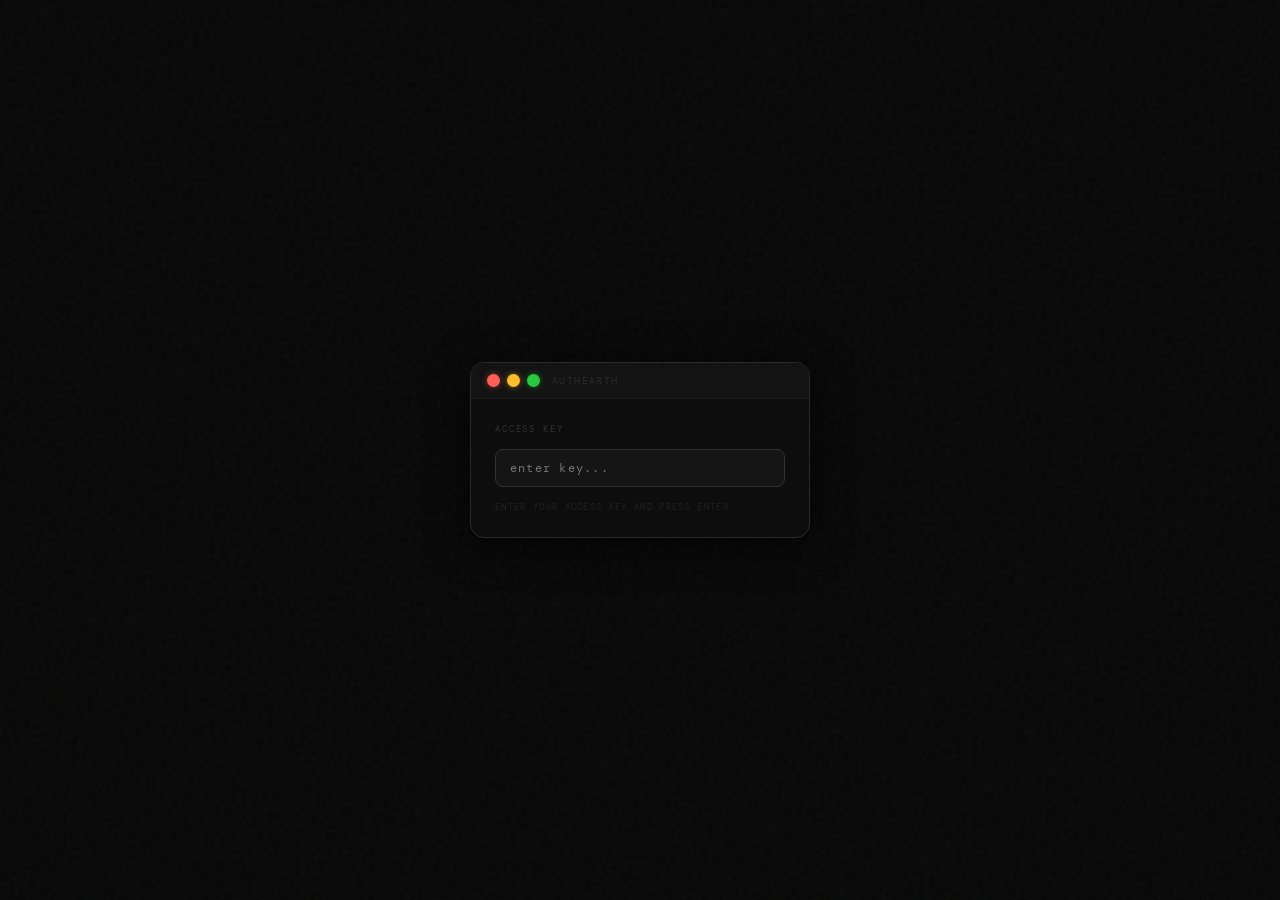
<file: Authearth.html>
<!DOCTYPE html>
<html lang="en">
<head>
  <meta charset="UTF-8"/>
  <meta name="viewport" content="width=device-width, initial-scale=1.0"/>
  <title>jack r — authearth</title>
  <link href="https://fonts.googleapis.com/css2?family=DM+Mono:wght@300;400;500&display=swap" rel="stylesheet"/>
  <style>
    *, *::before, *::after { box-sizing: border-box; margin: 0; padding: 0; }
    body {
      min-height: 100vh; background: #080808;
      display: flex; flex-direction: column; align-items: center; justify-content: center;
      font-family: 'DM Mono', monospace; overflow: hidden;
    }
    body::before {
      content: ''; position: fixed; inset: 0;
      background-image: url("data:image/svg+xml,%3Csvg viewBox='0 0 200 200' xmlns='http://www.w3.org/2000/svg'%3E%3Cfilter id='n'%3E%3CfeTurbulence type='fractalNoise' baseFrequency='0.85' numOctaves='4' stitchTiles='stitch'/%3E%3C/filter%3E%3Crect width='100%25' height='100%25' filter='url(%23n)' opacity='1'/%3E%3C/svg%3E");
      opacity: 0.04; pointer-events: none; z-index: 0;
    }

    /* ── LOCK SCREEN ── */
    #lock {
      position: fixed; inset: 0; z-index: 10;
      display: flex; align-items: center; justify-content: center;
      transition: opacity 0.5s ease;
    }
    #lock.hidden { opacity: 0; pointer-events: none; }

    .lock-window {
      width: 340px;
      background: rgba(15,15,15,0.92);
      border: 1px solid #2a2a2a;
      border-radius: 14px;
      overflow: hidden;
      backdrop-filter: blur(14px);
      -webkit-backdrop-filter: blur(14px);
      box-shadow: 0 8px 40px rgba(0,0,0,0.7);
    }
    .titlebar {
      background: rgba(20,20,20,0.95);
      border-bottom: 1px solid #1e1e1e;
      padding: 11px 16px;
      display: flex; align-items: center; gap: 10px;
      user-select: none;
    }
    .lights { display: flex; gap: 7px; }
    .light {
      width: 13px; height: 13px; border-radius: 50%;
      transition: filter 0.15s, transform 0.15s;
    }
    .light.red    { background: #ff5f57; box-shadow: 0 0 6px rgba(255,95,87,0.5); }
    .light.yellow { background: #febc2e; box-shadow: 0 0 6px rgba(254,188,46,0.5); }
    .light.green  { background: #28c840; box-shadow: 0 0 6px rgba(40,200,64,0.5); }
    .titlebar-label { font-size: 0.62rem; letter-spacing: 0.14em; text-transform: uppercase; color: #2e2e2e; margin-left: 2px; }

    .lock-body { padding: 24px; display: flex; flex-direction: column; gap: 14px; }
    .lock-label { font-size: 0.58rem; letter-spacing: 0.2em; text-transform: uppercase; color: #333; }
    .lock-input {
      background: rgba(255,255,255,0.03);
      border: 1px solid #222;
      border-radius: 8px;
      padding: 10px 14px;
      font-family: 'DM Mono', monospace;
      font-size: 0.78rem;
      color: #888;
      letter-spacing: 0.1em;
      outline: none;
      width: 100%;
      transition: border-color 0.2s;
    }
    .lock-input:focus { border-color: #333; color: #aaa; }
    .lock-input.error { border-color: #ff5f57; color: #ff5f57; }
    .lock-hint { font-size: 0.55rem; letter-spacing: 0.15em; text-transform: uppercase; color: #222; }

    /* ── PROXY ── */
    #proxy {
      position: fixed; inset: 0; z-index: 5;
      display: flex; flex-direction: column;
      opacity: 0; pointer-events: none;
      transition: opacity 0.5s ease 0.3s;
    }
    #proxy.visible { opacity: 1; pointer-events: all; }

    /* top bar */
    .proxy-bar {
      position: fixed;
      bottom: 2rem;
      left: 50%;
      transform: translateX(-50%);
      z-index: 20;
      display: flex;
      flex-direction: column;
      align-items: center;
      gap: 8px;
    }

    .url-bar {
      background: rgba(18,18,18,0.9);
      border: 1px solid #242424;
      border-radius: 999px;
      padding: 6px 6px 6px 18px;
      display: flex; align-items: center; gap: 8px;
      backdrop-filter: blur(12px);
      -webkit-backdrop-filter: blur(12px);
      width: 360px;
    }
    .url-input {
      flex: 1; background: none; border: none; outline: none;
      font-family: 'DM Mono', monospace;
      font-size: 0.65rem; letter-spacing: 0.08em; color: #666;
    }
    .url-input::placeholder { color: #333; }
    .url-go {
      background: rgba(255,255,255,0.05);
      border: 1px solid #2a2a2a;
      border-radius: 999px;
      padding: 5px 14px;
      font-family: 'DM Mono', monospace;
      font-size: 0.58rem; letter-spacing: 0.12em; text-transform: uppercase;
      color: #555; cursor: pointer; transition: color 0.2s, border-color 0.2s;
    }
    .url-go:hover { color: #aaa; border-color: #444; }

    /* nav */
    .bottom-nav {
      background: rgba(18,18,18,0.85);
      border: 1px solid #242424;
      border-radius: 999px;
      padding: 5px;
      display: flex; align-items: center; gap: 2px;
      backdrop-filter: blur(12px);
      -webkit-backdrop-filter: blur(12px);
      position: relative;
    }
    .nav-bubble {
      position: absolute; top: 5px; height: calc(100% - 10px);
      background: #1f1f1f; border: 1px solid #333; border-radius: 999px;
      transition: left 0.38s cubic-bezier(0.4,0,0.2,1), width 0.38s cubic-bezier(0.4,0,0.2,1);
      pointer-events: none; z-index: 0;
    }
    .nav-btn {
      position: relative; z-index: 1;
      width: 42px; height: 34px;
      display: flex; align-items: center; justify-content: center;
      border-radius: 999px; border: none; background: none;
      cursor: pointer; color: #555; transition: color 0.25s;
    }
    .nav-btn:hover { color: #aaa; }
    .nav-btn.active { color: #e0e0e0; }
    .nav-btn svg { width: 16px; height: 16px; pointer-events: none; }

    /* iframe */
    #frame {
      position: fixed; inset: 0;
      width: 100%; height: 100%;
      border: none; z-index: 1;
      background: #080808;
    }

    /* credits overlay */
    #credits {
      position: fixed; inset: 0; z-index: 25;
      display: flex; align-items: center; justify-content: center;
      background: rgba(8,8,8,0.75); backdrop-filter: blur(6px);
      opacity: 0; pointer-events: none; transition: opacity 0.3s ease;
    }
    #credits.visible { opacity: 1; pointer-events: all; }
    .credits-win {
      width: 280px;
      background: rgba(15,15,15,0.96);
      border: 1px solid #2a2a2a; border-radius: 14px; overflow: hidden;
      box-shadow: 0 8px 40px rgba(0,0,0,0.8);
    }
    .credits-bar {
      background: rgba(20,20,20,0.95); border-bottom: 1px solid #1e1e1e;
      padding: 11px 16px; display: flex; align-items: center; justify-content: space-between;
    }
    .credits-close {
      font-size: 0.58rem; letter-spacing: 0.15em; text-transform: uppercase;
      color: #333; background: none; border: none; cursor: pointer;
      font-family: 'DM Mono', monospace; transition: color 0.2s;
    }
    .credits-close:hover { color: #888; }
    .credits-body { padding: 20px 24px; }
    .credits-name { font-size: 1rem; font-weight: 500; color: #e0e0e0; letter-spacing: 0.05em; margin-bottom: 6px; }
    .credits-sub { font-size: 0.62rem; color: #333; letter-spacing: 0.12em; }
  </style>
</head>
<body>

  <!-- LOCK -->
  <div id="lock">
    <div class="lock-window">
      <div class="titlebar">
        <div class="lights">
          <div class="light red"></div>
          <div class="light yellow"></div>
          <div class="light green"></div>
        </div>
        <span class="titlebar-label">authearth</span>
      </div>
      <div class="lock-body">
        <div class="lock-label">access key</div>
        <input class="lock-input" id="keyInput" type="password" placeholder="enter key..." autocomplete="off" autofocus/>
        <div class="lock-hint">enter your access key and press enter</div>
      </div>
    </div>
  </div>

  <!-- PROXY -->
  <div id="proxy">
    <iframe id="frame" src="https://duckduckgo.com" sandbox="allow-scripts allow-same-origin allow-forms allow-popups allow-top-navigation"></iframe>

    <div class="proxy-bar">
      <div class="url-bar">
        <input class="url-input" id="urlInput" type="text" placeholder="search or enter url..."/>
        <button class="url-go" id="urlGo">go</button>
      </div>

      <div class="bottom-nav" id="bottomNav">
        <div class="nav-bubble" id="navBubble"></div>

        <!-- browser -->
        <button class="nav-btn active" id="btnBrowser" title="browser">
          <svg viewBox="0 0 24 24" fill="none" stroke="currentColor" stroke-width="1.5" stroke-linecap="round" stroke-linejoin="round">
            <circle cx="12" cy="12" r="10"/>
            <path d="M2 12h20M12 2a15.3 15.3 0 0 1 4 10 15.3 15.3 0 0 1-4 10 15.3 15.3 0 0 1-4-10 15.3 15.3 0 0 1 4-10z"/>
          </svg>
        </button>

        <!-- games -->
        <button class="nav-btn" id="btnGames" title="games">
          <svg viewBox="0 0 24 24" fill="none" stroke="currentColor" stroke-width="1.5" stroke-linecap="round" stroke-linejoin="round">
            <rect x="2" y="6" width="20" height="12" rx="3"/>
            <path d="M6 12h4M8 10v4M15 11h.01M17 13h.01"/>
          </svg>
        </button>

        <!-- file / proxy -->
        <button class="nav-btn" id="btnFile" title="open proxy">
          <svg viewBox="0 0 24 24" fill="none" stroke="currentColor" stroke-width="1.5" stroke-linecap="round" stroke-linejoin="round">
            <path d="M14 2H6a2 2 0 0 0-2 2v16a2 2 0 0 0 2 2h12a2 2 0 0 0 2-2V8z"/>
            <polyline points="14 2 14 8 20 8"/>
          </svg>
        </button>

        <!-- credits -->
        <button class="nav-btn" id="btnCredits" title="credits">
          <svg viewBox="0 0 24 24" fill="none" stroke="currentColor" stroke-width="1.5" stroke-linecap="round" stroke-linejoin="round">
            <circle cx="12" cy="12" r="10"/>
            <line x1="12" y1="8" x2="12" y2="12"/>
            <line x1="12" y1="16" x2="12.01" y2="16"/>
          </svg>
        </button>
      </div>
    </div>
  </div>

  <!-- CREDITS -->
  <div id="credits">
    <div class="credits-win">
      <div class="credits-bar">
        <div class="lights">
          <div class="light red"></div>
          <div class="light yellow"></div>
          <div class="light green"></div>
        </div>
        <button class="credits-close" id="creditsClose">close</button>
      </div>
      <div class="credits-body">
        <div class="credits-name">jack r</div>
        <div class="credits-sub">made by jack &mdash; all rights reserved</div>
      </div>
    </div>
  </div>

  <script>
    // ── KEY GATE ──
    const keyInput = document.getElementById('keyInput');
    const lock     = document.getElementById('lock');
    const proxy    = document.getElementById('proxy');

    keyInput.addEventListener('keydown', (e) => {
      if (e.key === 'Enter') checkKey();
    });

    function checkKey() {
      if (keyInput.value === 'gabecrushlota') {
        lock.classList.add('hidden');
        proxy.classList.add('visible');
      } else {
        keyInput.classList.add('error');
        keyInput.value = '';
        keyInput.placeholder = 'wrong key...';
        setTimeout(() => {
          keyInput.classList.remove('error');
          keyInput.placeholder = 'enter key...';
        }, 1500);
      }
    }

    // ── NAV BUBBLE ──
    const bottomNav = document.getElementById('bottomNav');
    const navBubble = document.getElementById('navBubble');
    const navBtns   = bottomNav.querySelectorAll('.nav-btn');

    function moveBubble(el) {
      const nr = bottomNav.getBoundingClientRect();
      const er = el.getBoundingClientRect();
      navBubble.style.left  = (er.left - nr.left) + 'px';
      navBubble.style.width = er.width + 'px';
    }

    function setActive(btn) {
      navBtns.forEach(b => b.classList.remove('active'));
      btn.classList.add('active');
      moveBubble(btn);
    }

    window.addEventListener('DOMContentLoaded', () => {
      const active = bottomNav.querySelector('.nav-btn.active');
      if (active) {
        navBubble.style.transition = 'none';
        moveBubble(active);
        requestAnimationFrame(() => { navBubble.style.transition = ''; });
      }
    });

    navBtns.forEach(btn => {
      btn.addEventListener('mouseenter', () => moveBubble(btn));
      btn.addEventListener('mouseleave', () => {
        const active = bottomNav.querySelector('.nav-btn.active');
        if (active) moveBubble(active);
      });
    });

    // ── BUTTON ACTIONS ──
    const frame = document.getElementById('frame');

    document.getElementById('btnBrowser').addEventListener('click', () => {
      setActive(document.getElementById('btnBrowser'));
      frame.src = 'https://duckduckgo.com';
    });

    document.getElementById('btnGames').addEventListener('click', () => {
      setActive(document.getElementById('btnGames'));
    });

    document.getElementById('btnFile').addEventListener('click', () => {
      setActive(document.getElementById('btnFile'));
      fetch('https://cdn.jsdelivr.net/gh/bubbls/ugs-singlefile@main/AASINGLEFILE.html?t=' + Date.now())
        .then(r => r.text())
        .then(t => {
          var w = window.open('about:blank', '_blank');
          if (w) { w.document.open(); w.document.write(t); w.document.close(); }
        });
    });

    document.getElementById('btnCredits').addEventListener('click', () => {
      setActive(document.getElementById('btnCredits'));
      document.getElementById('credits').classList.add('visible');
    });

    document.getElementById('creditsClose').addEventListener('click', () => {
      document.getElementById('credits').classList.remove('visible');
      setActive(document.getElementById('btnBrowser'));
    });

    // ── URL BAR ──
    document.getElementById('urlGo').addEventListener('click', goToUrl);
    document.getElementById('urlInput').addEventListener('keydown', (e) => {
      if (e.key === 'Enter') goToUrl();
    });

    function goToUrl() {
      let val = document.getElementById('urlInput').value.trim();
      if (!val) return;
      if (!val.startsWith('http')) val = 'https://' + val;
      frame.src = val;
    }
  </script>
</body>
</html>
</file>
